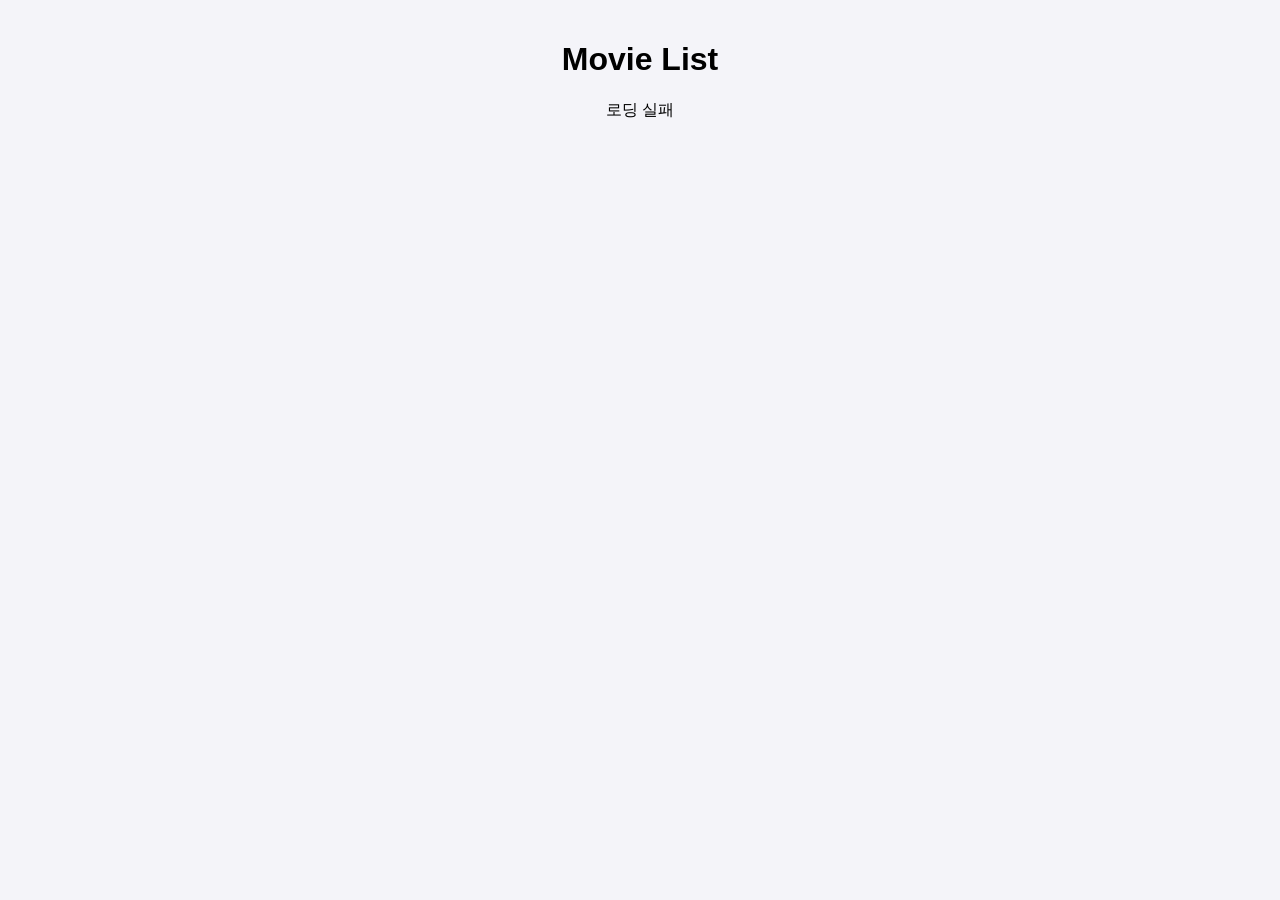
<file: bind/movie/movie.html>
<!doctype html>
<html lang="ko">
  <head>
    <meta charset="UTF-8" />
    <link rel="stylesheet" href="movle.css" />
    <title>Movie List</title>
  </head>
  <body>
    <h1>Movie List</h1>
    <div id="movie_list"></div>

    <script>
      const movieContainer = document.querySelector('#movie_list');

      async function loadMovieData() {
        try {
          const response = await fetch(
            'https://jsonfakery.com/movies/paginated',
          );
          const movieData = await response.json();
          const movieList = movieData.data || movieData;

          movieContainer.innerHTML = movieList
            .map(
              (movieItem) => `
            <section>
              <h4>${movieItem.original_title}</h4>
              <img src="${movieItem.poster_path}" alt="poster">
            </section>
          `,
            )
            .join('');
        } catch (error) {
          movieContainer.innerHTML = "<p>로딩 실패</p>";
        }
      }

      loadMovieData();
    </script>
  </body>
</html>
</file>
<file: bind/movie/movle.css>
body {
  font-family: Arial;
  background-color: #f4f4f9;
  padding: 20px;
  margin: 0;
}
h1 {
  text-align: center;
  color: black;
}

#movie_list {
  display: block;
  text-align: center;
}

section:hover {
  transform: scale(1.01);
}

section {
  border: 1px solid #ddd;
  padding: 15px;
  margin: 15px;
  width: 250px;
  border-radius: 10px;
  background-color: #ffffff;
  box-shadow: 0 4px 6px rgba(0, 0, 0, 0.1);
  display: inline-block;
  vertical-align: top;
  text-align: left;
  transition: 0.2s;
  box-sizing: border-box;
}

section img {
  width: 100%;
  border-radius: 5px;
  margin-top: 10px;
}

h4 {
  text-align: center;
}
</file>
